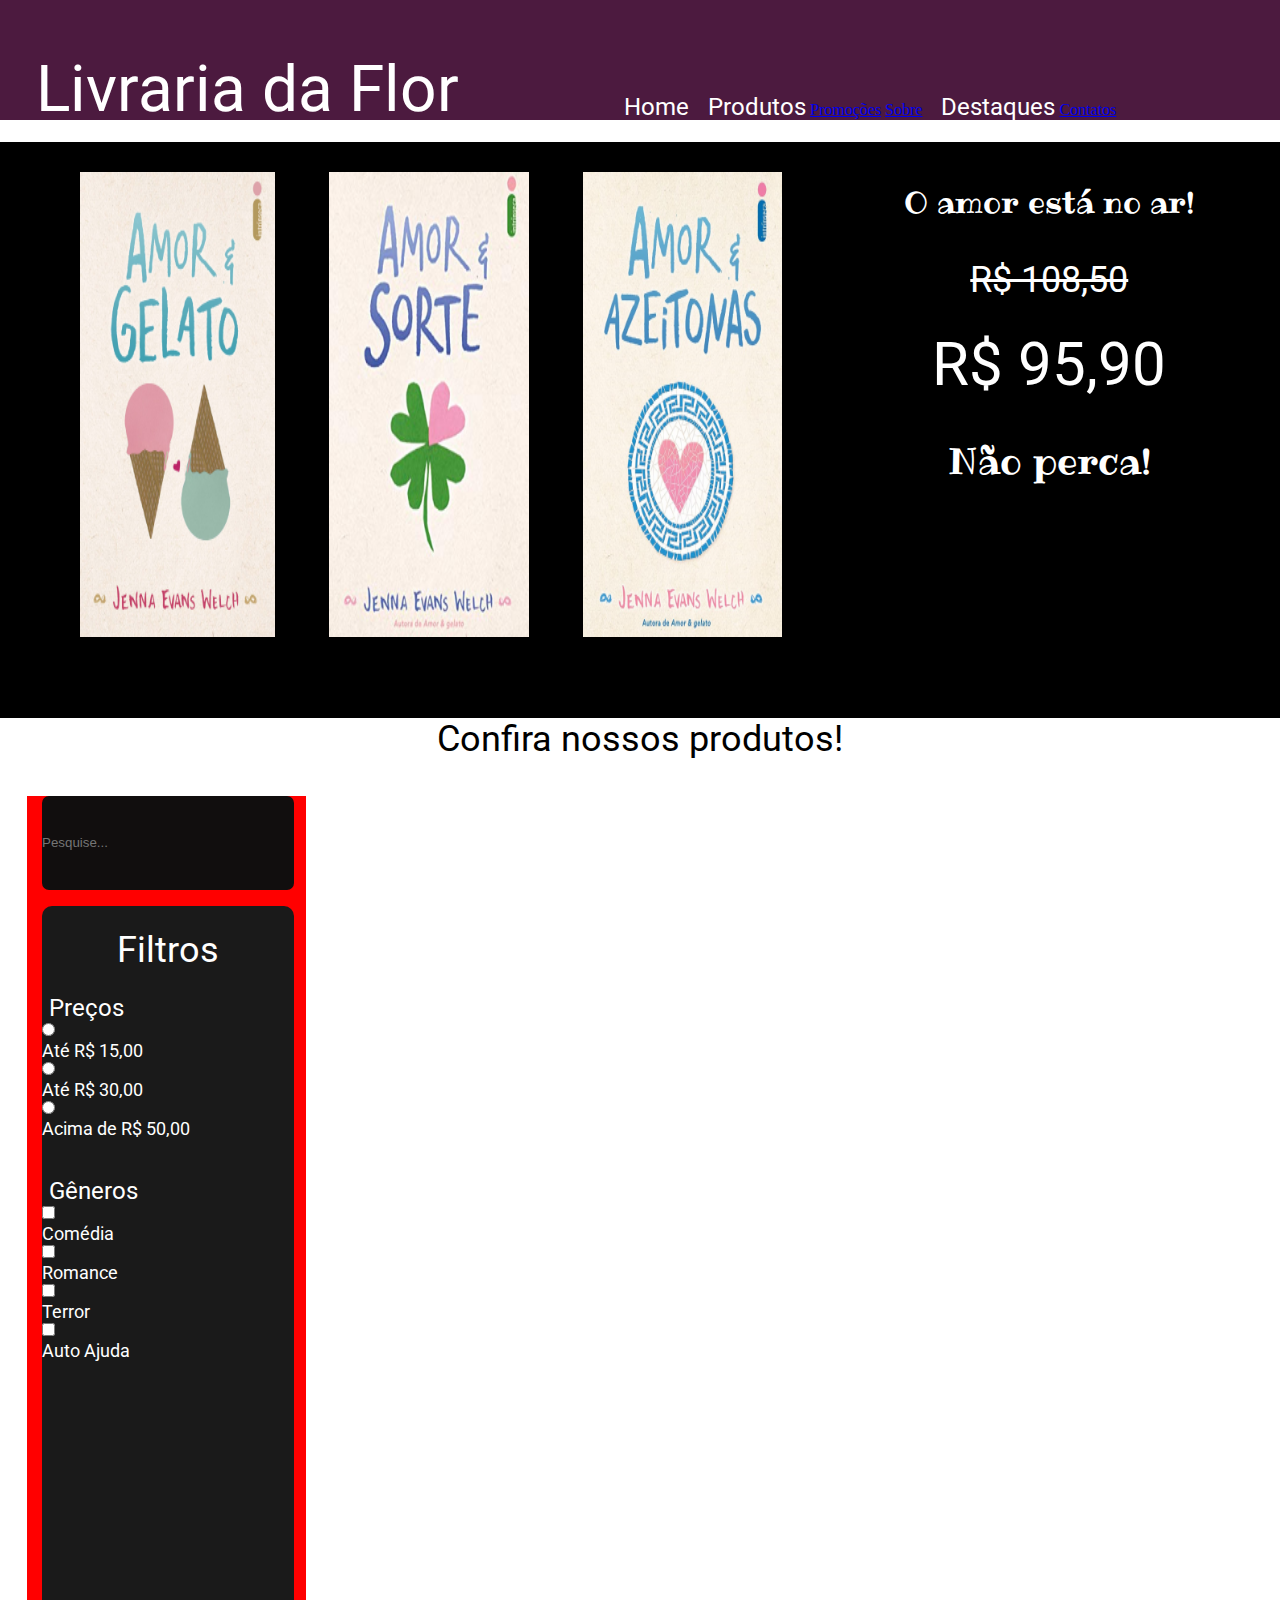
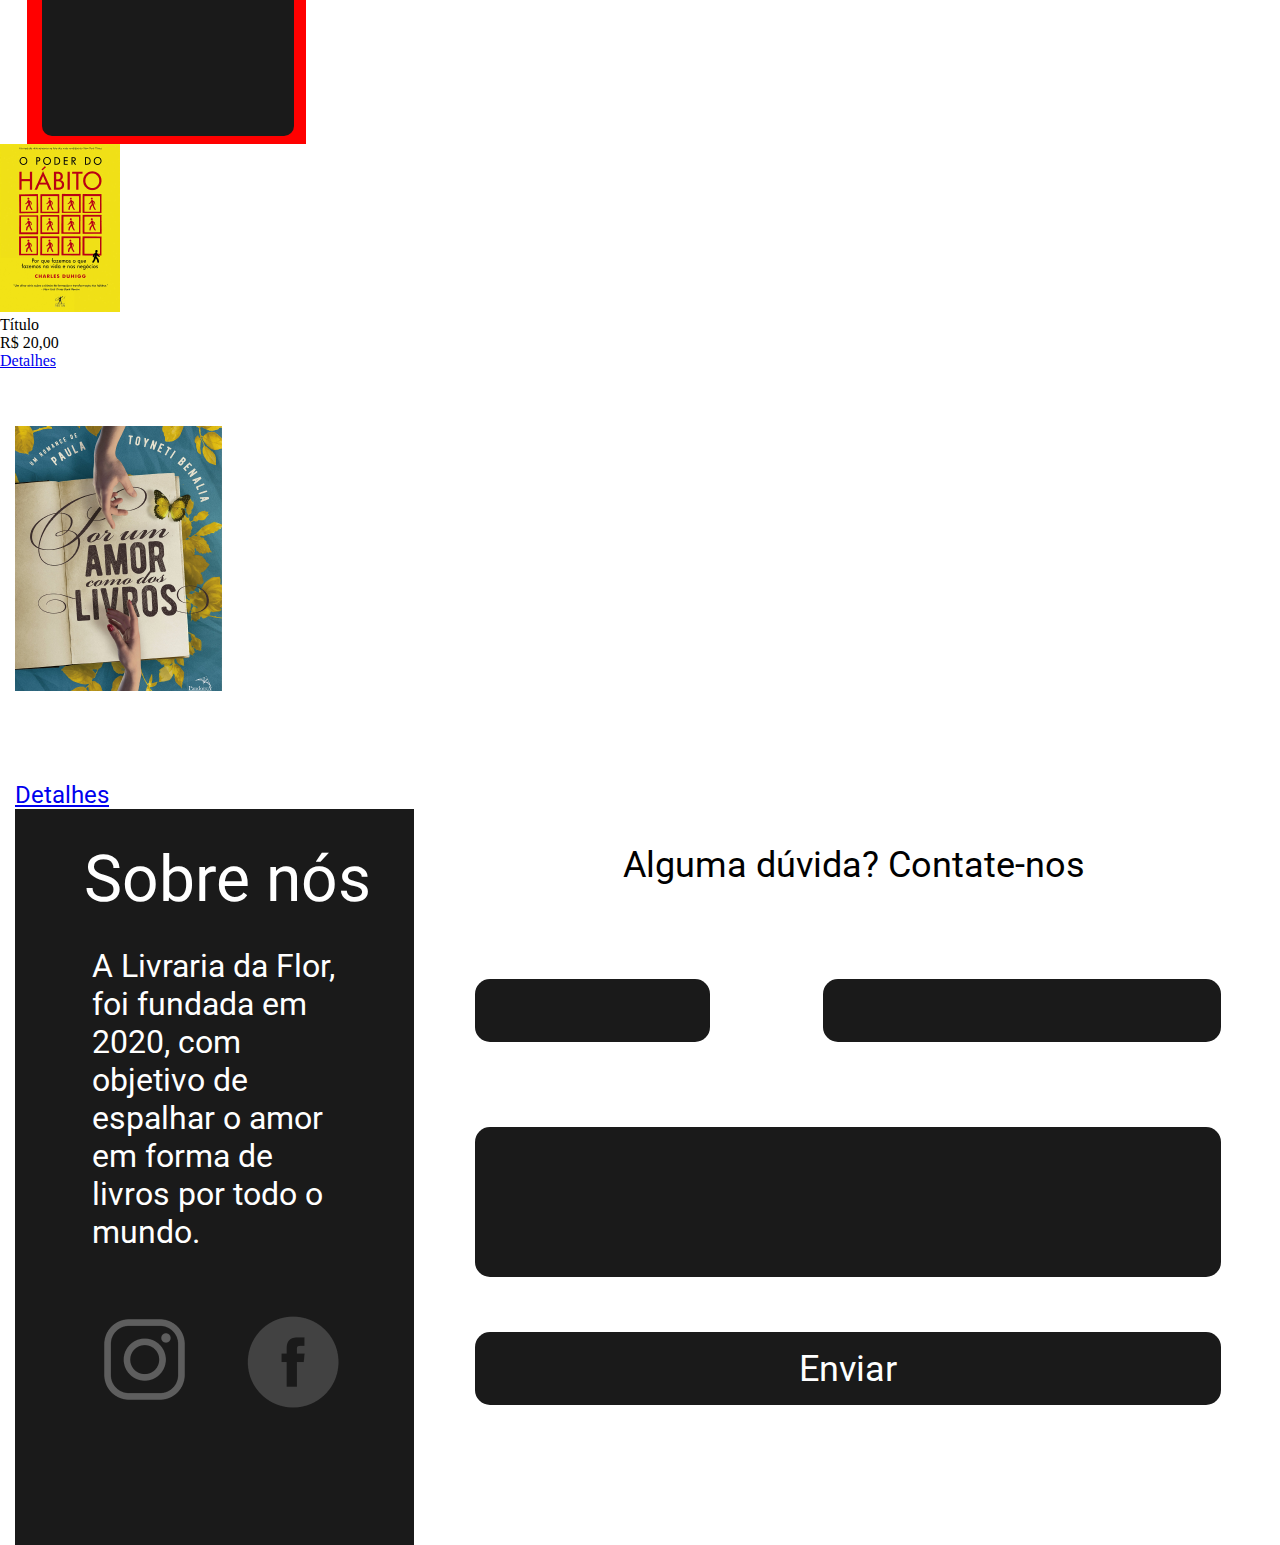
<file: index.html>
<!DOCTYPE html>
<html lang="pt-BR">

<head>
    <meta charset="UTF-8">
    <meta http-equiv="X-UA-Compatible" content="IE=edge">
    <meta name="viewport" content="width=device-width, initial-scale=1.0">
    <link rel="preconnect" href="https://fonts.googleapis.com">
    <link rel="preconnect" href="https://fonts.gstatic.com" crossorigin>
    <link href="https://fonts.googleapis.com/css2?family=Roboto&display=swap" rel="stylesheet">
    <link href="https://fonts.googleapis.com/css2?family=Ribeye&display=swap" rel="stylesheet">
    <link rel="stylesheet" type="text/css" href="./css/reset.css">
    <link rel="stylesheet" type="text/css" href="./css/style.css">
    <link rel="stylesheet" type="text/css" href="./css/header.css">
    <link rel="stylesheet" type="text/css" href="./css/faixaPrincipal.css">
    <link rel="stylesheet" type="text/css" href="./css/produtos.css">
    <link rel="stylesheet" type="text/css" href="./css/sobre.css">
    <link rel="stylesheet" type="text/css" href="./css/promocoes.css">
    <title>Livraria</title>
</head>

<body>

    <header>
        <div class="divHeaderTitulo">
            <p class="headerTitulo">Livraria da Flor</p>
        </div>
        <div class="links">
            <a href="#" class="home">Home</a>
            <a href="#" class="link-produtos">Produtos</a>
            <a href="#" class="link-promocoes">Promoções</a>
            <a href="#" class="link-sobre">Sobre</a>
            <a href="#" class="destaques">Destaques</a>
            <a href="#" class="link-contatos">Contatos</a>
        </div>
    </header>

    <main>

        <section class="faixaPrincipal">
            <div class="imagens">
                <img src="./img/amor & gelato.png" alt="Amor&Gelato" class="gelato">
                <img src="./img/amor & sorte.png" alt="Amor&Sorte" class="sorte">
                <img src="./img/amor & azeitonas.png" alt="Amor&Azeitonas" class="azeitonas">
            </div>
            <div class="text">
                <p class="amor">O amor está no ar!</p>
                <p class="precoAntigo">R$ 108,50</p>
                <p class="precoAtual">R$ 95,90</p>
                <p class="naoPerca">Não perca!</p>
            </div>
        </section>

        <section class="produtos">
            <div class="confira">
                <p>Confira nossos produtos!</p>
            </div>
            <div class="container-filtros">
                <input type="text" placeholder="Pesquise..." class="pesquisa">
                <div class="filtros">
                    <p class="pFiltros">Filtros</p>
                    <div class="divPrecos">
                        <p class="pPrecos">Preços</p>
                    </div>
                    <div class="radios">
                        <input type="radio" name="rdoPreco" value="15" class="15">
                        <p class="preco15">Até R$ 15,00</p>
                        <input type="radio" name="rdoPreco" value="30" class="30">
                        <p class="preco30">Até R$ 30,00</p>
                        <input type="radio" name="rdoPreco" value="50" class="50">
                        <p class="preco50">Acima de R$ 50,00</p>
                    </div>
                    <p class="pGeneros">Gêneros</p>
                    <div class="checks">
                        <input type="checkbox" name="chkComedia" value="comedia">
                        <p class="pComedia">Comédia</p>
                        <input type="checkbox" name="chkRomance" value="romance">
                        <p class="pRomance">Romance</p>
                        <input type="checkbox" name="chkTerror" value="terror">
                        <p class="pTerror">Terror</p>
                        <input type="checkbox" name="chkAutoAjuda" value="autoAjuda">
                        <p class="pAjuda">Auto Ajuda</p>
                    </div>
                </div>
            </div>
            <div class="cards">
                <div class="card-container-produto">
                    <div class="cardImage">
                        <img src="./img/PoderHabito.png" alt="#">
                    </div>
                    <div cardText>
                        <div class="cardTitulo">
                            <p>Título</p>
                        </div>
                        <div class="cardPreco">
                            <p>R$ 20,00</p>
                        </div>
                    </div>
                    <div class="detalhes">
                        <a href="#">Detalhes</a>
                    </div>
                 </div>
            </div>
        </section>

        <section id="promocoes" class="promocoes">
            <p class="pPromocoes">Promoções Incríveis!!</p>
            <div class="card-container-promocao">
                <div class="porcentagem">
                    <p>10%</p>
                </div>
                <div class="cardImage">
                    <img src="./img/amorLivros.png" alt="#">
                </div>
                <div cardText>
                    <div class="cardTitulo">
                        <p>Título</p>
                    </div>
                    <div class="cardPrecoAntigo">
                        <p>R$ 85,00</p>
                    </div>
                    <div class="cardPrecoAtual">
                        <p>R$ 60,00</p>
                    </div>
                </div>
                <div class="detalhes">
                    <a href="#">Detalhes</a>
                </div>
            </div>
        </section>

        <section class="sobre">
            <div class="divSobre">
                <p class="sobreTitulo">Sobre nós</p>
                <div class="sobreText">
                    <p>A Livraria da Flor, foi fundada em 2020, com objetivo 
                    de espalhar o amor em forma de livros por todo o mundo.</p>
                </div>
                <div class="redesSociais">
                    <a href="https://www.instagram.com/" target="_blank">
                        <img src="./img/instagram.png" alt="Logo Instagram">
                    </a>
                    <a href="https://pt-br.facebook.com/" target="_blank">
                        <img src="./img/facebook.png" alt="Logo Facebook">
                    </a>
                </div>
            </div>

            <div class="contatos">
                <p class="contatosTitulo">Alguma dúvida? Contate-nos</p>
                <div class="nome-email">
                    <div class="campoNome">
                        <p class="labelNome">Nome</p>
                        <input type="text" class="nome">
                    </div>
                    <div class="campoEmail">
                        <p class="labelEmail">Email</p>
                        <input type="text" class="email">
                    </div>
                </div>
                <div class="divMensagem">
                    <p class="labelMensagem">Mensagem</p>
                    <textarea class="mensagem" cols="30" rows="10"></textarea>
                </div>
                <button class="botaoEnviar">Enviar</button>
            </div>
        </section>

    </main>
</body>

</html>
</file>
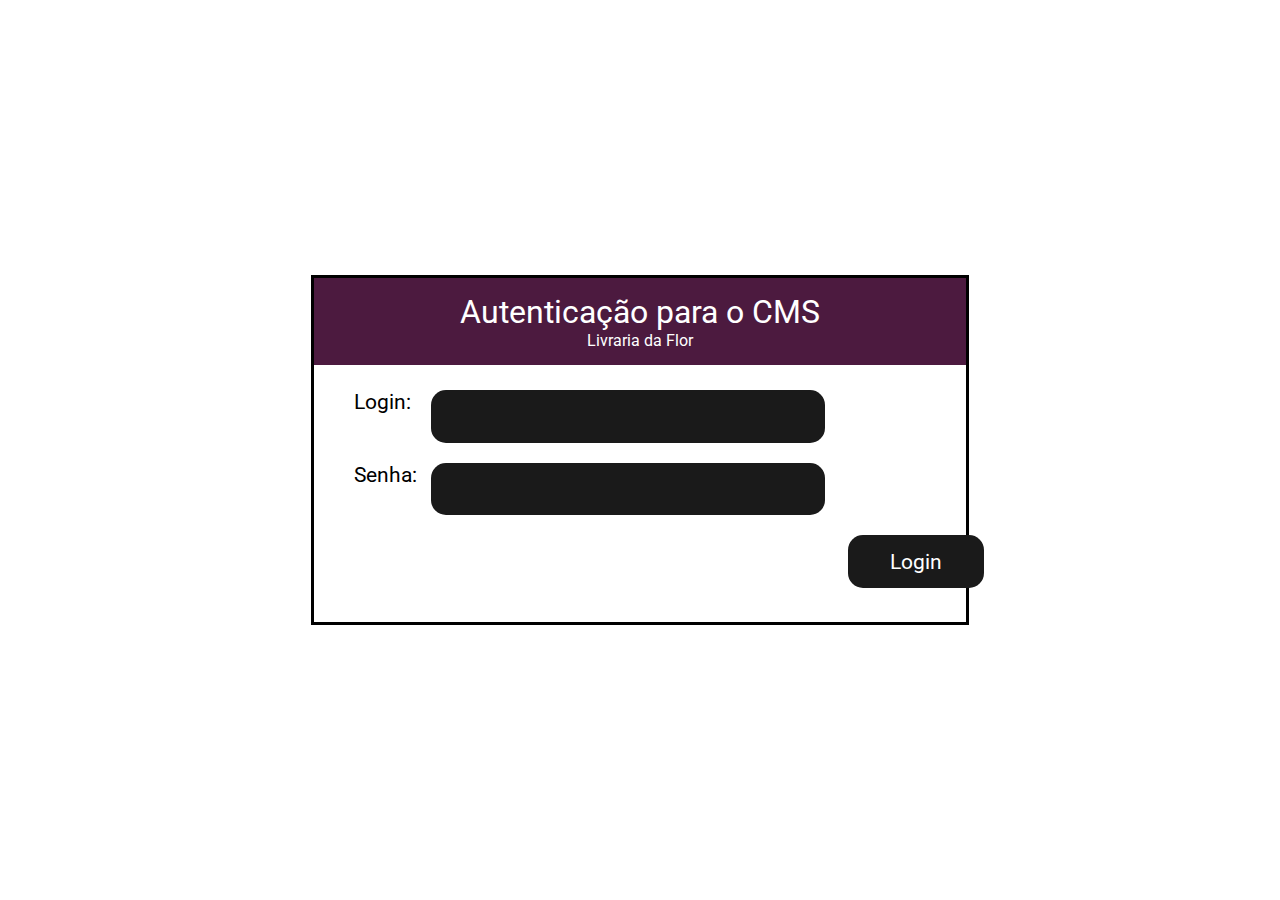
<file: CMS/index.html>
<!DOCTYPE html>
<html lang="pt-BR">
<head>
    <meta charset="UTF-8">
    <meta http-equiv="X-UA-Compatible" content="IE=edge">
    <meta name="viewport" content="width=device-width, initial-scale=1.0">
    <link rel="preconnect" href="https://fonts.googleapis.com">
    <link rel="preconnect" href="https://fonts.gstatic.com" crossorigin>
    <link href="https://fonts.googleapis.com/css2?family=Roboto&display=swap" rel="stylesheet">
    <link rel="stylesheet" type="text/css" href="../css/reset.css">
    <link rel="stylesheet" type="text/css" href="./css/cms-style.css">
    <link rel="stylesheet" type="text/css" href="./css/login.css">
    <title>Login</title>
</head>
<body>
        <div class="containerForm">
            <div class="text">
                <p class="cms">Autenticação para o CMS</p>
                <p class="livraria">Livraria da Flor</p>
            </div>
            <div class="containerForm-login">
                <p class="labelLogin">Login:</p>
                <input type="text" class="login">
            </div>
            <div class="containerForm-senha">
                <p class="labelSenha">Senha:</p>
                <input type="password" class="senha">
            </div>
            <div class="containerForm-button">
                <button>Login</button>
            </div>
        </div>
</body>
</html>
</file>
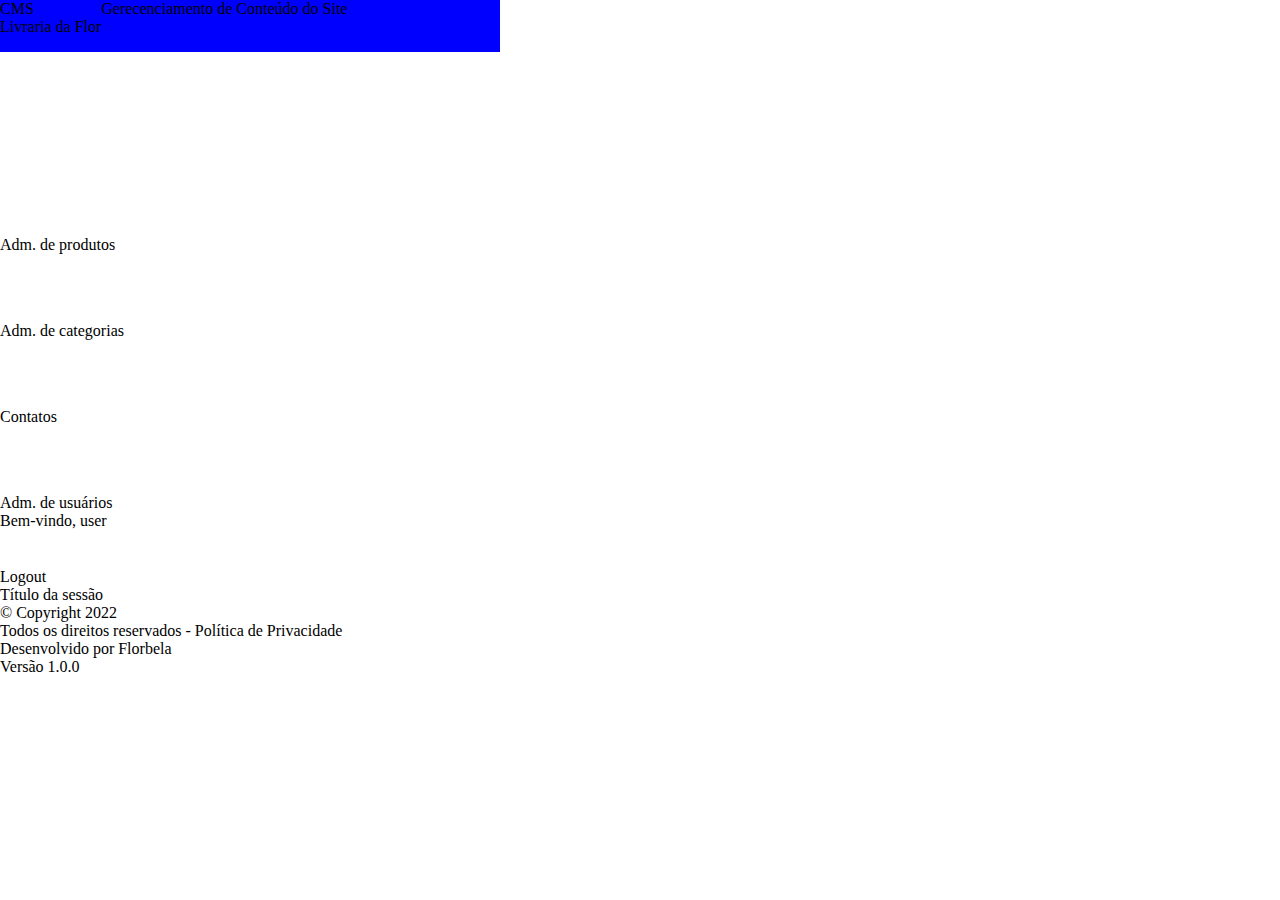
<file: CMS/dashboard.html>
<!DOCTYPE html>
<html lang="pt-BR">
  <head>
    <meta charset="UTF-8" />
    <meta http-equiv="X-UA-Compatible" content="IE=edge" />
    <meta name="viewport" content="width=device-width, initial-scale=1.0" />
    <link rel="preconnect" href="https://fonts.googleapis.com" />
    <link rel="preconnect" href="https://fonts.gstatic.com" crossorigin />
    <link
      href="https://fonts.googleapis.com/css2?family=Roboto:wght@400;700&display=swap"
      rel="stylesheet"
    />
    <link rel="stylesheet" type="text/css" href="../css/reset.css" />
    <link rel="stylesheet" type="text/css" href="../css/style.css" />
    <link rel="stylesheet" type="text/css" href="./css/dashboard.css" />
    <title>CMS</title>
  </head>
  <body>
    <header>
      <div class="text">
        <div class="cms-livraria">
          <p class="pCms">CMS</p>
          <p class="pLivraria">Livraria da Flor</p>
        </div>
        <div class="gerenciamento">
          <p>Gerecenciamento de Conteúdo do Site</p>
        </div>
      </div>
      <div class="iconBook">
        <img src="./img/book (1).png" alt="Livro" />
      </div>
    </header>
    <div class="nav">
      <div class="sub-nav">
        <div class="produtos">
          <img
            src="./img/carrinho-de-compras 1.png"
            alt="Carrinho de compras"
          />
          <p>Adm. de produtos</p>
        </div>
        <div class="categorias">
          <img src="./img/categoria 1.png" alt="Categoria" />
          <p>Adm. de categorias</p>
        </div>
        <div class="contatos">
          <img
            src="./img/caderno-de-contatos 1.png"
            alt="Caderno de contatos"
          />
          <p>Contatos</p>
        </div>
        <div class="usuarios">
          <img src="./img/usuario-de-perfil 1.png" alt="Usuário" />
          <p>Adm. de usuários</p>
        </div>
      </div>
      <div class="right">
        <p class="welcome">Bem-vindo, user</p>
        <div class="img">
            <img src="./img/logout 1.png" alt="Logout" />
        </div>
        <p class="logout">Logout</p>
      </div>
    </div>
    <div class="content">
      <div class="titulo">
        <p>Título da sessão</p>
      </div>
    </div>
    <footer>
      <div class="copyright">
        <p>© Copyright 2022</p>
        <p>Todos os direitos reservados - Política de Privacidade</p>
      </div>
      <div class="versao">
        <p>Desenvolvido por Florbela</p>
        <p>Versão 1.0.0</p>
      </div>
    </footer>
  </body>
</html>
</file>
<file: css/style.css>
body{
    width: 100vw;
    height: 100vh;
    display: flex;
    flex-direction: column;
}
</file>
<file: css/header.css>
header{
    width: 100vw;
    height: auto;
    background-color: #4C1A3F;
    display: flex;
    align-items: center;
    margin-bottom: 22px;
}

.divHeaderTitulo{
    width: auto;
    height: 51.37%;
    /* background-color: aquamarine; */
    margin-top: 45px;
    margin-left: 36px;
    margin-right: 150px;
}

.headerTitulo{
    color: #ffff;
    font-family: "Roboto", sans-serif;
    font-size: clamp(2rem, 5vw, 4rem);
}

.links{
    width: 39.58%;
    width: 50%;
    height: 20.55%;
    /* background-color: bisque; */
    margin-top: 90px;
    margin-right: 25px;
}

.home, .link-produtos, .promocoes, .sobre, .destaques, .contatos{
    color: #ffff;
    padding-left: 15px;
    text-decoration: none;
    font-family: "Roboto", sans-serif;
    font-size: clamp(1rem, 5vw, 1.5rem);
}
</file>
<file: css/faixaPrincipal.css>
.faixaPrincipal{
    width: 100vw;
    height: 64vh;
    display: flex;
    background-color: #000000;
}

.imagens{
    width: 66.46%;
    height: 100%;
    padding-top: 30px;
    padding-left: 80px;
    /* background-color: aqua; */
}

.gelato{
    width: 25.29%;
    height: 85.25%;
}

.sorte, .azeitonas{
    width: 25.91%;
    height: 85.25%;
    margin-left: 50px;
}

.text{
    width: 25.56%;
    height: 100%;
    margin-left: 35px;
    display: flex;
    flex-direction: column;
    align-items: center;
    /* background: thistle; */
}

.amor{
    padding-top: 40px;
    color: #ffffff;
    font-family: 'Ribeye', cursive;
    font-size: clamp(20px, 30px, 40px);
}

.precoAntigo{
    margin-top: 36px;
    color: #ffffff;
    font-size: clamp(20px, 36px, 40px);
    font-family: 'Roboto', sans-serif;
    text-decoration: line-through;
    line-height: 42.19px;
}

.precoAtual{
    margin-top: 28px;
    color: #ffffff;
    font-size: clamp(50px, 60px, 70px);
    font-family: 'Roboto', sans-serif;
}

.naoPerca{
    margin-top: 37px;
    color: #ffffff;
    font-family: 'Ribeye', cursive;
    font-size: clamp(20px, 36px, 40px);
}
</file>
<file: css/produtos.css>
.produtos{
    width: 100vw;
    height: auto;
    background-color: #ffffff;
}

.confira{
    display: flex;
    flex-direction: column;
    align-items: center;
    font-family: 'Roboto', sans-serif;
    font-size: clamp(1.5rem, 5vw, 2.25rem);
    color: #000000;
}

.container-filtros{
    width: 21.81%;
    height: 105.28vh;
    margin-top: 36px;
    margin-left: 27px;
    background-color: red;
}

.pesquisa{
    width: 90.13%;
    height: 9.88%;
    margin-left: 15px;
    background-color: #110E0E;
    border: none;
    border-radius: 7px;
}

.filtros{
    width: 90.13%;
    height: 87.69%;
    margin-top: 16px;
    margin-left: 15px;
    border: none;
    border-radius: 10px;
    background-color: #1A1A1A;
}

.pFiltros{
    color: #ffffff;
    display: flex;
    flex-direction: column;
    align-items: center;
    padding-top: 23px;
    font-family: 'Roboto', sans-serif;
    font-size: clamp(1.5rem, 5vw, 2.25rem);
}

.pPrecos{
    color: #ffffff;
    padding-top: 23px;
    padding-left: 7px;
    font-style: bold;
    font-family: 'Roboto', sans-serif;
    font-size: clamp(1rem, 5vw, 1.5rem);
}

.pGeneros{
    color: #ffffff;
    padding-top: 38px;
    padding-left: 7px;
    font-style: bold;
    font-family: 'Roboto', sans-serif;
    font-size: clamp(1rem, 5vw, 1.5rem);
}

.preco15, .preco30, .preco50{
    color: #ffffff;
    font-family: 'Roboto', sans-serif;
    font-size: clamp(0.5rem, 5vw, 1.125rem);
}

.pComedia, .pRomance, .pTerror, .pAjuda{
    color: #ffffff;
    font-family: 'Roboto', sans-serif;
    font-size: clamp(0.5rem, 5vw, 1.125rem);
}
</file>
<file: css/sobre.css>
.sobre{
    width: 100vw;
    height: 26.05%;
    display: flex;
}

.divSobre{
    width: 31.53%;
    height: 100%;
    background-color: #1A1A1A;
}

.sobreTitulo{
    color: #ffffff;
    margin-top: 33px;
    margin-left: 69px;
    font-family: 'Roboto', sans-serif;
    font-size: clamp(1rem, 5vw, 4rem);
}

.sobreText{
    width: 62%;
    height: 47.44%;
    color: #ffffff;
    margin-top: 30px;
    margin-left: 77px;
    font-family: 'Roboto', sans-serif;
    font-size: clamp(1rem, 5vw, 2rem);
}

.redesSociais{
    width: 62%;
    height: 13.07%;
    margin-top: 20px;
    display: flex;
    justify-content: space-between;
    margin-left: 77px;
}

.contatos{
    width: 68.47%;
    height: 100%;
    background-color: #ffffff;
}

.contatosTitulo{
    display: flex;
    justify-content: center;
    margin-top: 35px;
    margin-bottom: 55px;
    color: #000000;
    font-family: 'Roboto', sans-serif;
    font-size: clamp(1rem, 5vw, 2.25rem);
}

.nome-email{
    width: 87.63%;
    height: 14.06%;
    display: flex;
    margin-top: 24px;
    margin-left: 46px;
    /* background-color: #A02582; */
}

.campoNome{
    width: 32.29%;
    height: 100%;
    display: flex;
    flex-direction: column;
    /* background-color: aqua; */
}

.campoEmail{
    width: 54.63%;
    height: 100%;
    display: flex;
    flex-direction: column;
    margin-left: 113px;
    /* background-color: royalblue; */
}

.labelNome, .labelEmail{
    font-family: 'Roboto', sans-serif;
    font-size: clamp(1rem, 5vw, 1.5rem);
}

.nome{
    width: 100%;
    height: 61.62%;
    margin-top: 10px;
    padding-left: 5px;
    background-color: #1A1A1A;
    border: none;
    border-radius: 15px;
    color: #ffffff;
}

.email{
    width: 100%;
    height: 61.62%;
    margin-top: 10px;
    padding-left: 5px;
    background-color: #1A1A1A;
    border: none;
    border-radius: 15px;
    color: #ffffff;
}

.labelMensagem{
    margin-top: 45px;
    margin-left: 46px;
    font-family: 'Roboto', sans-serif;
    font-size: clamp(1rem, 5vw, 1.5rem);
}

.mensagem{
    width: 87.63%;
    height: 43.32%;
    margin-top: 10px;
    margin-left: 46px;
    padding-left: 10px;
    resize: none;
    background-color: #1A1A1A;
    border: none;
    border-radius: 15px;
    color: #ffffff;
}

.botaoEnviar{
    width: 87.63%;
    height: 9.94%;
    margin-top: 49px;
    margin-left: 46px;
    color: #ffffff;
    font-family: 'Roboto', sans-serif;
    font-size: clamp(1rem, 5vw, 2.25rem);
    background-color: #1A1A1A;
    border: none;
    border-radius: 15px;
    transition: 1s;
}

.botaoEnviar:hover{
    background-color: #A02582;
}
</file>
<file: css/promocoes.css>
/* .promocoes{
    width: 100vw;
} */
</file>
<file: CMS/css/cms-style.css>
body{
    width: 100vw;
    height: 100vh;
    display: flex;
    flex-direction: column;
    align-items: center;
    justify-content: center;
}
</file>
<file: CMS/css/login.css>
.containerForm{
    width: 51.46%;
    height: 38.96%;
    border: solid #000000;
}

.text{
    width: 100%;
    height: 25.31%;
    margin-bottom: 25px;
    display: flex;
    flex-direction: column;
    align-items: center;
    justify-content: center;
    background-color: #4C1A3F;
}

.cms{
    color: #ffffff;
    font-family: 'Roboto', sans-serif;
    font-size: clamp(1rem, 5vw, 2rem);
}

.livraria{
    color: #ffffff;
    font-family: 'Roboto', sans-serif;
    font-size: clamp(0.5rem, 5vw, 1rem);
}

.containerForm-login{
    width: 100%;
    height: 15.29%;
    margin-bottom: 20px;
    padding-left: 40px;
    display: flex;
    /* background-color: blueviolet; */
}

.labelLogin, .labelSenha{
    color: #000000;
    font-family: 'Roboto', sans-serif;
    font-size: clamp(0.5rem, 5vw, 1.3rem);
}

.login{
    width: 64.37%;
    height: 100%;
    margin-left: 20px;
    background-color: #1A1A1A;
    border: none;
    border-radius: 15px;
    color: #ffffff;
    padding-left: 10px;
}

.senha{
    width: 64.37%;
    height: 100%;
    margin-left: 14px;
    background-color: #1A1A1A;
    border: none;
    border-radius: 15px;
    color: #ffffff;
    padding-left: 10px;
}

.containerForm-senha{
    width: 100%;
    height: 15.29%;
    padding-left: 40px;
    display: flex;
    /* background-color: blueviolet; */
}

.containerForm-button{
    width: 20.92%;
    height: 15.29%;
    margin-top: 20px;
    margin-left: 534px;
    /* background-color: red; */
}

button{
    width: 100%;
    height: 100%;
    background-color: #1A1A1A;
    color: #ffffff;
    font-family: 'Roboto', sans-serif;
    font-size: clamp(0.5rem, 5vw, 1.3rem);
    border: none;
    border-radius: 15px;
    transition: 1s;
}

button:hover{
    background-color: #A02582;
}
</file>
<file: CMS/css/dashboard.css>
.containerCMS{
    width: 83.61%;
    height: 88.96%;
    background-color: tan;
}

.header{
    width: 100%;
    height: 16.03%;
    background-color: #4C1A3F;
}

.text{
    width: 39.04%;
    height: 30.82%;
    display: flex;
    background-color: blue;
}
</file>
